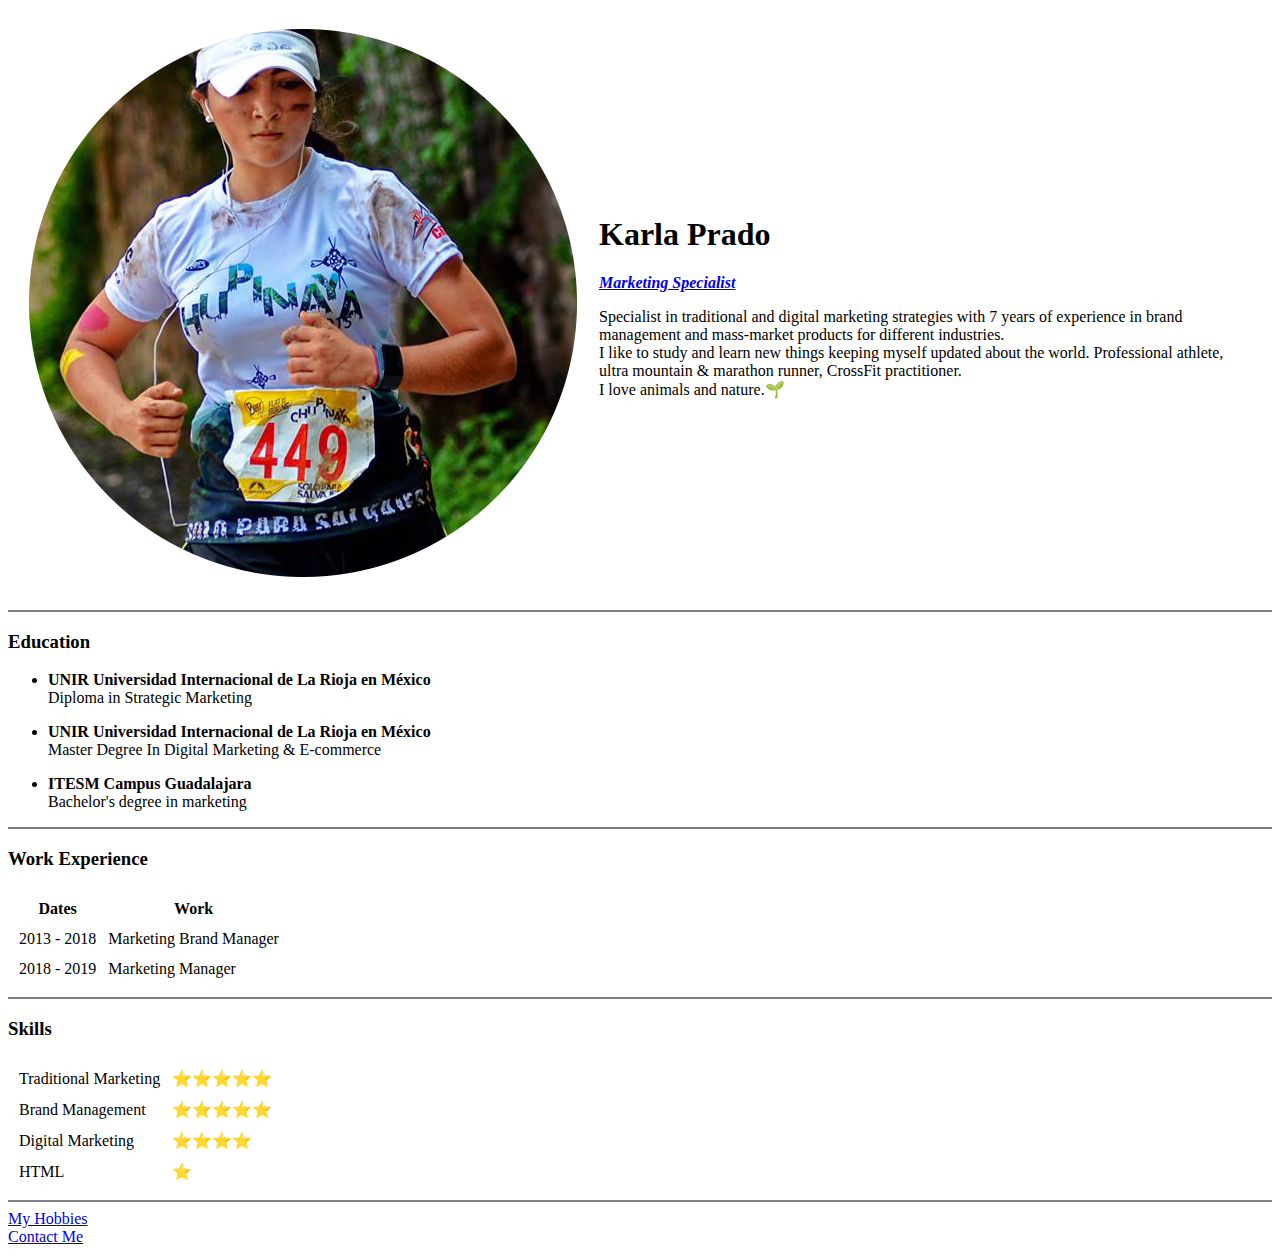
<file: index.html>
<!DOCTYPE html>
<html lang="en" dir="ltr">

<head>
  <meta charset="utf-8">
  <title>Karla's Personal Site</title>
</head>

<body>
  <table cellspacing="20">
    <tr>
      <td><img src="Images/Chupinaya Karla Prado.png" alt="Karla profile picture"></td>
      <td>
        <h1> Karla Prado </h1>
        <p> <em><strong><a href="https://www.linkedin.com/in/karla-del-prado-608b709b/">Marketing Specialist</strong></em></p></a>
        <p>Specialist in traditional and digital marketing strategies with 7 years of experience in brand management and mass-market products for different industries.
          <br>I like to study and learn new things keeping myself updated about the world. Professional athlete, ultra mountain & marathon runner, CrossFit practitioner.
          <br>I love animals and nature.🌱 </p>
      </td>
    </tr>
  </table>

  <hr size="2" noshade>
  <h3>Education</h3>
  <ul>
    <p><strong>
        <li>UNIR Universidad Internacional de La Rioja en México</li>
      </strong>
      Diploma in Strategic Marketing
  </ul>
  <ul>
    <strong>
      <li>UNIR Universidad Internacional de La Rioja en México</li>
    </strong>
    Master Degree In Digital Marketing & E-commerce
  </ul>
  <ul>
    <strong>
      <li>ITESM Campus Guadalajara</li>
    </strong>
    Bachelor's degree in marketing
  </ul>
  <hr size="2" noshade>
  <h3>Work Experience</h3>
  <table cellspacing="10">
    <thead>
      <tr>
        <th>Dates</th>
        <th>Work</th>
      </tr>
    </thead>
    <tbody>
      <tr>
        <td>2013 - 2018</td>
        <td>Marketing Brand Manager</td>
      </tr>
      <td>2018 - 2019</td>
      <td>Marketing Manager</td>
  </table>
  <hr size="2" noshade>
  <h3>Skills</h3>
  <table cellspacing="10">
    <tr>
      <td>Traditional Marketing</td>
      <td>⭐⭐⭐⭐⭐</td>
    </tr>
    <tr>
      <td>Brand Management</td>
      <td>⭐⭐⭐⭐⭐</td>
    </tr>
    <tr>
      <td>Digital Marketing</td>
      <td> ⭐⭐⭐⭐</td>
    </tr>
    <tr>
      <td>HTML</td>
      <td>⭐</td>
    </tr>
  </table>
  <hr size="2" noshade>
  <a href="hobbies.html">My Hobbies</a>
  <br>
  <a href="contactme.html">Contact Me</a>
</body>

</html>
</file>
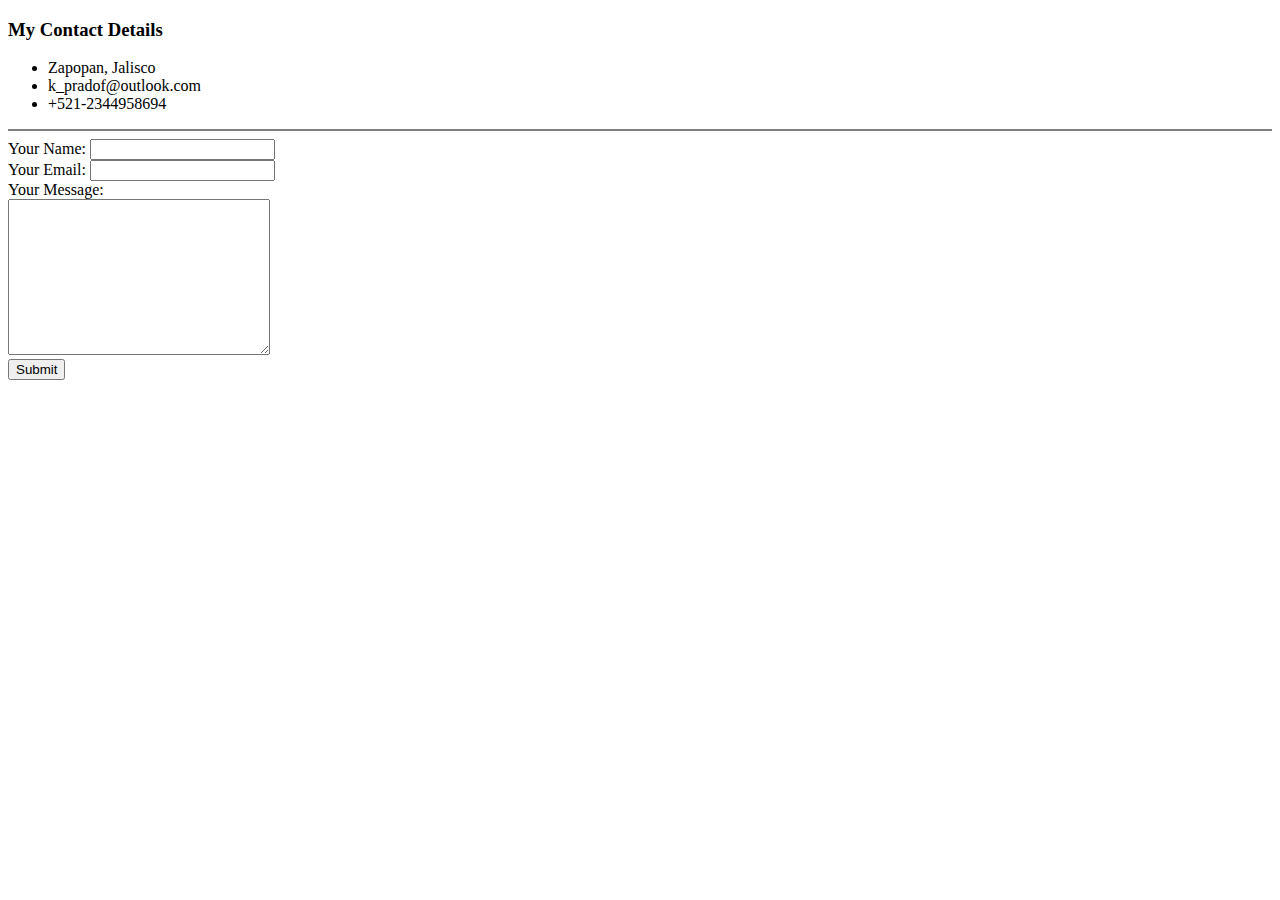
<file: contactme.html>
<!DOCTYPE html>
<html lang="en" dir="ltr">

<head>
  <meta charset="utf-8">
  <title>Contact Me</title>
</head>

<body>
  <h3>My Contact Details</h3>
  <ul>
    <li>Zapopan, Jalisco</li>
    <li>k_pradof@outlook.com</li>
    <li>+521-2344958694</li>
  </ul>
<hr size="2" noshade>
  <form action="mailto:k_pradof@outlook.com" method="post" enctype="text/plain">
    <label>Your Name:</label>
    <input type="text" name="Your Name"value=""><br>
    <label>Your Email:</label>
    <input type="email" name="Your E-mail"value=""><br>
    <label>Your Message:</label><br>
    <textarea name="Your Message" rows="10" cols="30"></textarea><br>
    <input type="submit" name="" value="Submit"><br>
  </form>

</body>
</html>
</file>
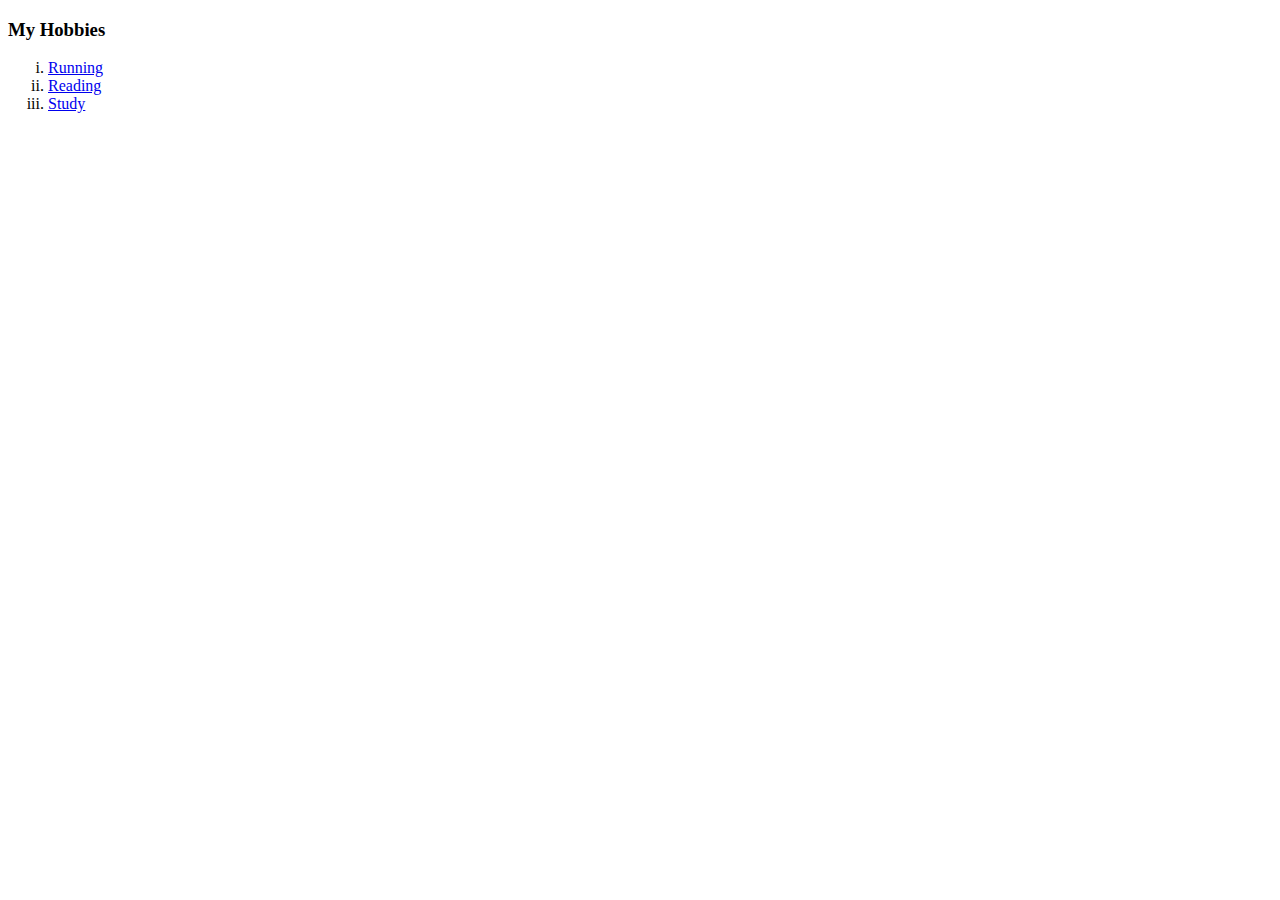
<file: hobbies.html>
<!DOCTYPE html>
<html lang="en" dir="ltr">

<head>
  <meta charset="utf-8">
  <title>My Hobbies</title>
</head>

<body>
  <h3> My Hobbies </h3>
  <ol type=i>
    <li><a href="https://www.youtube.com/watch?v=--o62Q45bGM">Running</a></li>
    <li><a href="https://www.amazon.com/Kindle-eBooks/b?ie=UTF8&node=154606011">Reading</a></li>
    <li><a href="https://www.udemy.com">Study</a></li>
  </ol>
</body>

</html>
</file>
